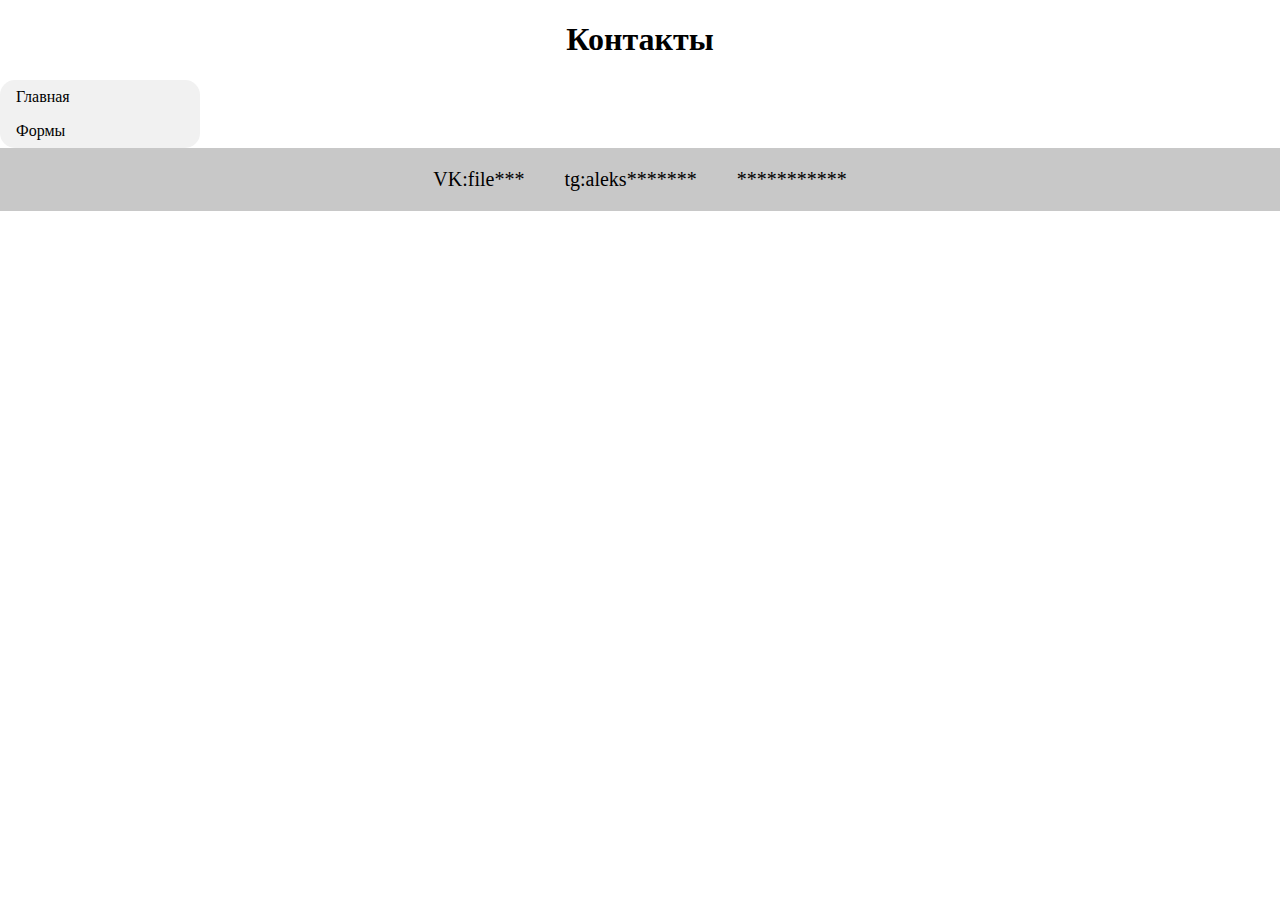
<file: templates/contacts.html>
<!DOCTYPE html>
<html lang="ru">
<head>
    <meta charset="UTF-8">
    <link rel="stylesheet" type="text/css" href="/static/css/css.css">
    <title>Контакты</title>
</head>
<body>
<h1 style="text-align:center;">Контакты</h1>
<ul>
    <li>
        <a href="/">Главная</a></li>
    <li>
        <a href="/form/">Формы</a></li>
</ul>
<footer>
    <p class="footer-text">VK:file***</p>
    <p class="footer-text">tg:aleks*******</p>
    <p class="footer-text">***********</p>
</footer>
</body>
</html>
</file>
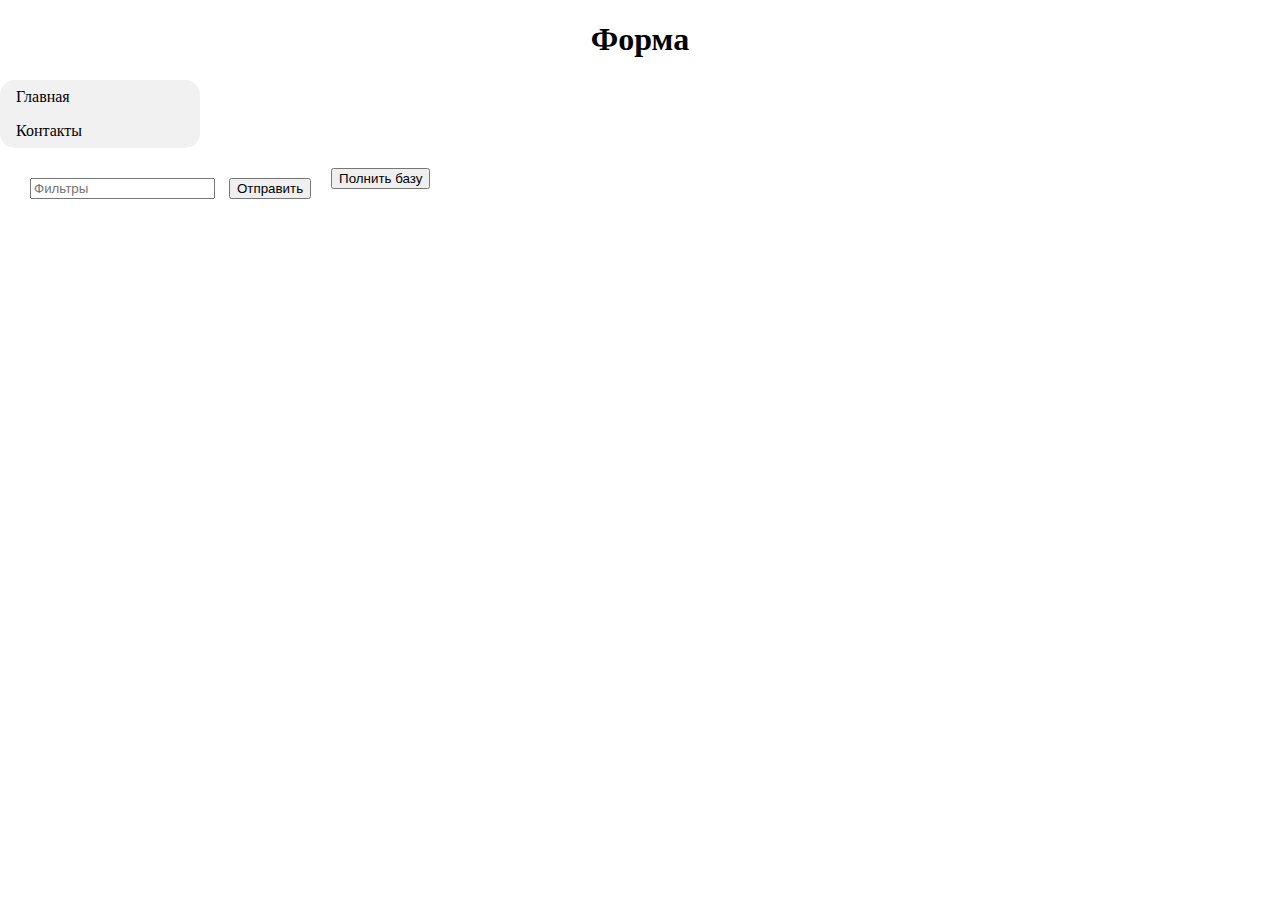
<file: templates/form.html>
<!DOCTYPE html>
<html lang="ru">
<head>
    <meta charset="UTF-8">
    <link rel="stylesheet" type="text/css" href="/static/css/css.css">
    <title>Форма</title>
</head>
<body>
<h1 style="text-align:center;">Форма</h1>
<ul>
    <li>
        <a href="/">Главная</a></li>
    <li>
        <a href="/contacts/">Контакты</a></li>
</ul>
<div style="display:flex;margin:10px">
    <form method="post" style="margin:10px">
        <input type="text" name="input filters" placeholder="Фильтры">
        <button type="submit">Отправить</button>
    </form>
    <form method="post" style="margin:10px" name="fill">
        <button type="submit">Полнить базу</button>
    </form>
</div>
</body>
</html>
</file>
<file: static/css/css.css>
ul {
    list-style-type: none;
    border-radius:15px;
    margin: 0;
    padding: 0;
    width: 200px;
    background-color: #f1f1f1;
}

li a {
    display: block;
    border-radius:15px;
    color: #000;
    padding: 8px 16px;
    text-decoration: none;
}

li a:hover {
    background-color: #555;
    color: white;
}

body{
    margin:0px;
    padding:0px;
}

footer {
    display: flex;
    justify-content:center;
    width:100%;
    background: rgb(200,200,200);
}

.footer-text{
    margin-left:20px;
    margin-right:20px;
    font-size:20px;
}

.container{
    display:flex;
}

.list{
    padding-top:5px;
    margin:10px;
    border-radius:15px;
    background-color:rgb(230,230,230);
}

input{
    margin:10px
}
</file>
